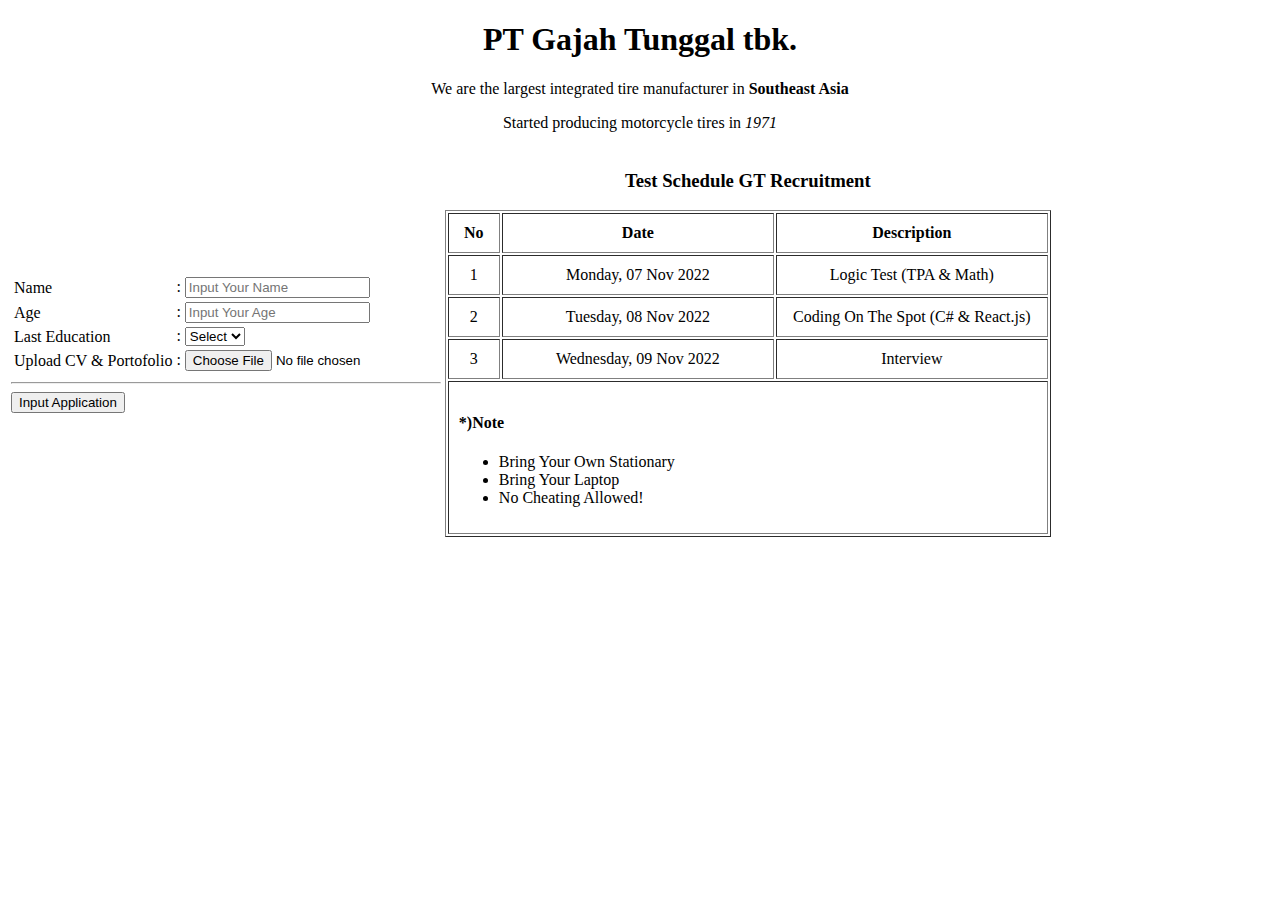
<file: index.html>
<!DOCTYPE html>
<html lang="en">
<head>
    <meta charset="UTF-8">
    <meta http-equiv="X-UA-Compatible" content="IE=edge">
    <meta name="viewport" content="width=device-width, initial-scale=1.0">
    <title>Basic HTML</title>
    </style>
</head>
<body>
<header align="center">
    <!-- Title -->
    <h1>PT Gajah Tunggal tbk.</center></h1>
    
    <!-- Start paragraf -->
    <p>We are the largest integrated tire manufacturer in <b>Southeast Asia</b></p>
    <p>Started producing motorcycle tires in<i> 1971</i></p>
    <!-- End paragraf -->
</header>

<main >
<body>
    <!-- Start area kanan -->
    <table>
        <tr>
            <td>
                <form action="">
                    <table>
                        <tr>
                            <td>Name </td>
                            <td>: <input type="text" name="name" id="name" placeholder="Input Your Name"></td>
                        </tr>
                        <tr>
                            <td>Age </td>
                            <td>: <input type="text" name="age" id="age" placeholder="Input Your Age"></td>
                        </tr>
                        <tr>
                            <td>Last Education </td>
                            <td>: <select>
                                <option value="">Select</option>
                                <option value="">SMK</option>
                                <option value="">SMA</option>
                                <option value="">D3</option>
                                <option value="">D4</option>
                                <option value="">S1</option>
                            </select>
                        </td>
                        </tr>
                        <tr>
                            <td>Upload CV & Portofolio</td>
                            <td>: <input type="file" name="portfolio" id="portfolio"></td>
                        </tr>
                    </table>
                    <hr>
                    <button>Input Application</button>
                </form>
            </td>
            <!-- End area kanan -->
            <!-- Start area kiri -->
            <td>
                <h3><center>Test Schedule GT Recruitment</center></h3>
                <table border="1"  cellpadding="10px" >
                <thead>
                    <tr>
                        <th>No</th>
                        <th>Date</th>
                        <th>Description</th>
                    </tr>
                    <tbody align="center">
                        <tr>
                            <td width="30">1</td>
                            <td width="250">Monday, 07 Nov 2022</td>
                            <td width="250">Logic Test (TPA & Math)</td>
                        </tr>
                        <tr>
                            <td width="30">2</td>
                            <td width="250">Tuesday, 08 Nov 2022</td>
                            <td width="250">Coding On The Spot (C# & React.js)</td>
                        </tr>
                        <tr>
                            <td width="30">3</td>
                            <td width="250">Wednesday, 09 Nov 2022</td>
                            <td width="250">Interview </td>
                        </tr>
                        <tr>
                            <td colspan="3" align="left">
                                <h4>*)Note</h4>
                                <ul>
                                    <li>Bring Your Own Stationary</li>
                                    <li>Bring Your Laptop</li>
                                    <li>No Cheating Allowed!</li>
                                </ul>
                            </td>
                        </tr>
                    </tbody>
                </thead>
                </table>
            </td>
        </tr>
    </table>
    <!-- End area kiri -->
    </body>
</main>
</body>
</html>
</file>
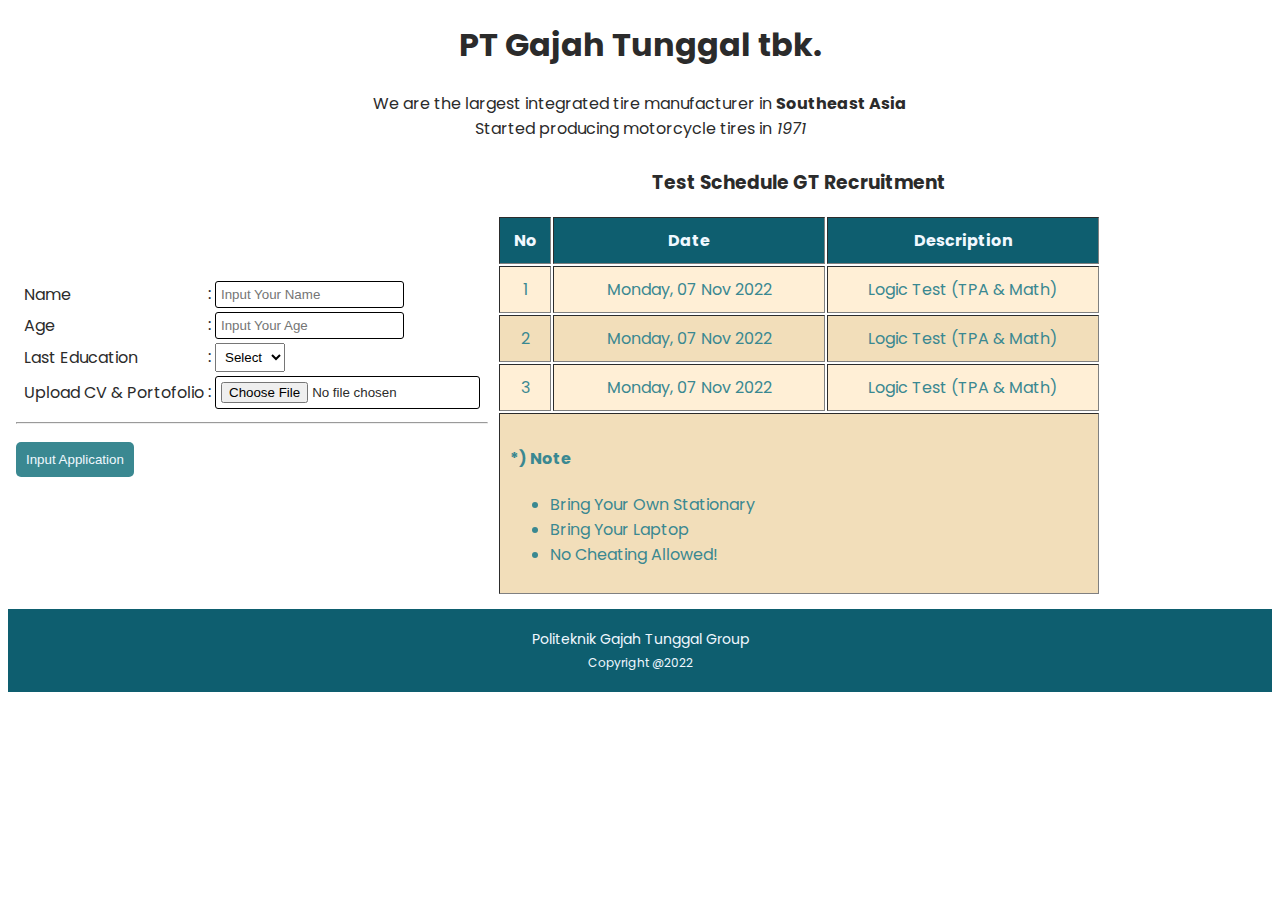
<file: update/index.html>
<!DOCTYPE html>
<html lang="en">
<head>
    <meta charset="UTF-8">
    <meta http-equiv="X-UA-Compatible" content="IE=edge">
    <meta name="viewport" content="width=device-width, initial-scale=1.0">
    <title>GT Recruitment</title>
    <!---------- CSS ---------->
    <link rel="stylesheet" href="style.css">
    </style>
</head>
<body>
<header align="center">
    <!-- Title -->
    <h1>PT Gajah Tunggal tbk.</center></h1>
    
    <!-- Start paragraf -->
    <p>We are the largest integrated tire manufacturer in <b>Southeast Asia</b></p>
    <p>Started producing motorcycle tires in<i> 1971</i></p>
    <!-- End paragraf -->
</header>

<main > 
<body>
    <!-- Start area kanan -->
    <table>
        <tr>
            <td>
                <form action="">
                    <table>
                        <tr>
                            <td>Name </td>
                            <td>: <input type="text" name="name" id="name" placeholder="Input Your Name"></td>
                        </tr>
                        <tr>
                            <td>Age </td>
                            <td>: <input type="text" name="age" id="age" placeholder="Input Your Age"></td>
                        </tr>
                        <tr>
                            <td>Last Education </td>
                            <td>: <select>
                                <option value="">Select</option>
                                <option value="">SMK</option>
                                <option value="">SMA</option>
                                <option value="">D3</option>
                                <option value="">D4</option>
                                <option value="">S1</option>
                            </select>
                        </td>
                        </tr>
                        <tr>
                            <td>Upload CV & Portofolio</td>
                            <td>: <input type="file" name="portfolio" id="portfolio"></td>
                        </tr>
                    </table>
                    <hr>
                    <button>Input Application</button>
                </form>
            </td>
            <!-- End area kanan -->
            <!-- Start area kiri -->
            <td>
                <h3><center>Test Schedule GT Recruitment</center></h3>
                <table border="1"  cellpadding="10px" >
                <thead>
                    <tr>
                        <th>No</th>
                        <th>Date</th>
                        <th>Description</th>
                    </tr>
                    <tbody class="tbody" align="center">
                        <tr class="tr-1">
                            <td width="30">1</td>
                            <td width="250">Monday, 07 Nov 2022</td>
                            <td width="250">Logic Test (TPA & Math)</td>
                        </tr>
                        <tr class="tr-2">
                            <td width="30">2</td>
                            <td width="250">Monday, 07 Nov 2022</td>
                            <td width="250">Logic Test (TPA & Math)</td>
                        </tr>
                        <tr class="tr-3">
                            <td width="30">3</td>
                            <td width="250">Monday, 07 Nov 2022</td>
                            <td width="250">Logic Test (TPA & Math)</td>
                        </tr>
                        <tr class="note">
                            <td colspan="3" align="left">
                                <h4>*) Note</h4>
                                <ul>
                                    <li>Bring Your Own Stationary</li>
                                    <li>Bring Your Laptop</li>
                                    <li>No Cheating Allowed!</li>
                                </ul>
                            </td>
                        </tr>
                    </tbody>
                </thead>
                </table>
            </td>
        </tr>
    </table>
    <!-- End area kiri -->
    </body>
</main>
<!-- Footer -->
<footer>
    <p class="p1">Politeknik Gajah Tunggal Group</p>
    <p class="p2">Copyright @2022</p>
</footer>
</body>
</html>
</file>
<file: update/style.css>
@import url('https://fonts.googleapis.com/css2?family=Poppins:ital,wght@0,300;1,200&display=swap');

:root {
    margin: 0;
    padding: 0;
    box-sizing: border-box;
    color: rgb(43, 43, 43);
    font-family: 'Poppins', sans-serif;
}

header p {
    color: rgb(43, 43, 43);
}

body {
    background-color: F2DEBA;
}

input {
    background-color: white;
    border: 1px solid black;
    border-radius: 3px;
    padding: 5px 5px;
}

button {
    background-color: #3A8891;
    border: none;
    padding: 10px 10px;
    border-radius: 5px;
    color: aliceblue;
    margin-top: 10px;
}

/* Table */

table {
    border-style: hidden;
    margin: 5px 5px;
}

thead {
    background-color: #0E5E6F;
    color: aliceblue;
}

tr {
    padding: 5px 5px;
}


.tr-1 {
    background-color: #FFEFD6;
    color: #3A8891;
}

.tr-2 {
    background-color: #F2DEBA;
    color: #3A8891;
}

.tr-3 {
    background-color: #FFEFD6;
    color: #3A8891;
}

.note {
    background-color: #F2DEBA;
    color: #3A8891;
}

hr {
    background-color: black;
    margin-top: 10px;
}

/* Footer */
footer {
    display: flex;
    flex-direction: column;
    align-items: center;
    background-color: #0E5E6F;
}

p {
    padding: 0;
    margin: auto;
    color: aliceblue;
}

.p1 {
    font-size: 14px;
    margin-top: 20px;
    margin-bottom: 4px;
}

.p2 {
    font-size: 12px;
    margin-bottom: 20px;
}

/* Drop Down */
select {
    padding: 5px 5px;
}
</file>
